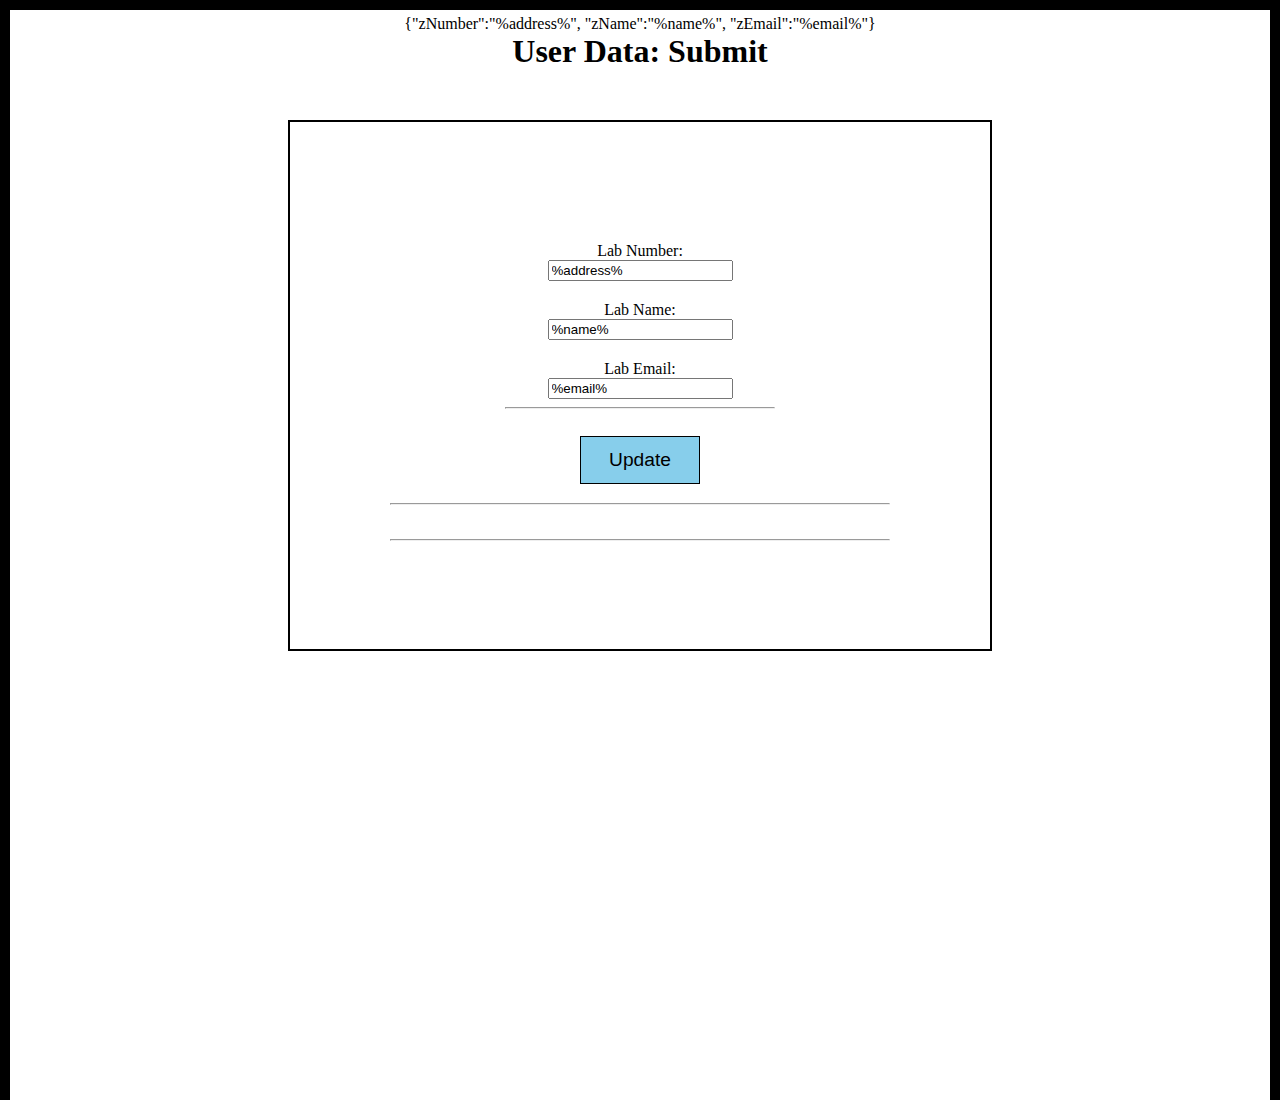
<file: study/cgi-bin/forms/t_input.html>
{"zNumber":"%address%", "zName":"%name%", "zEmail":"%email%"}
<html>
<head>
<title>Enter Data</title>
<link rel="stylesheet" type="text/css" href="../../styles.css">
</head>
<body>
<h1>User Data: Submit</h1>

<form action='enter.py' method="POST">
<fieldset class ='outter'>
    
	<fieldset>
      <label>Lab Number:</label><br/>
      <input type='text' name='zNumber' value='%address%'><br/>
    </fieldset>
    <fieldset>
      <label>Lab Name:</label><br/>
      <input type='text' name='zName' value='%name%'><br/>
    </fieldset>
    <fieldset>
      <label>Lab Email:</label><br/>
      <input type='text' name='zEmail' value='%email%'><hr/>
    </fieldset>
    
  <input class = 'up' type='submit' value='Update'>
</fieldset>
<hr/><br/><hr/>

</form>
</body>
</html>
</file>
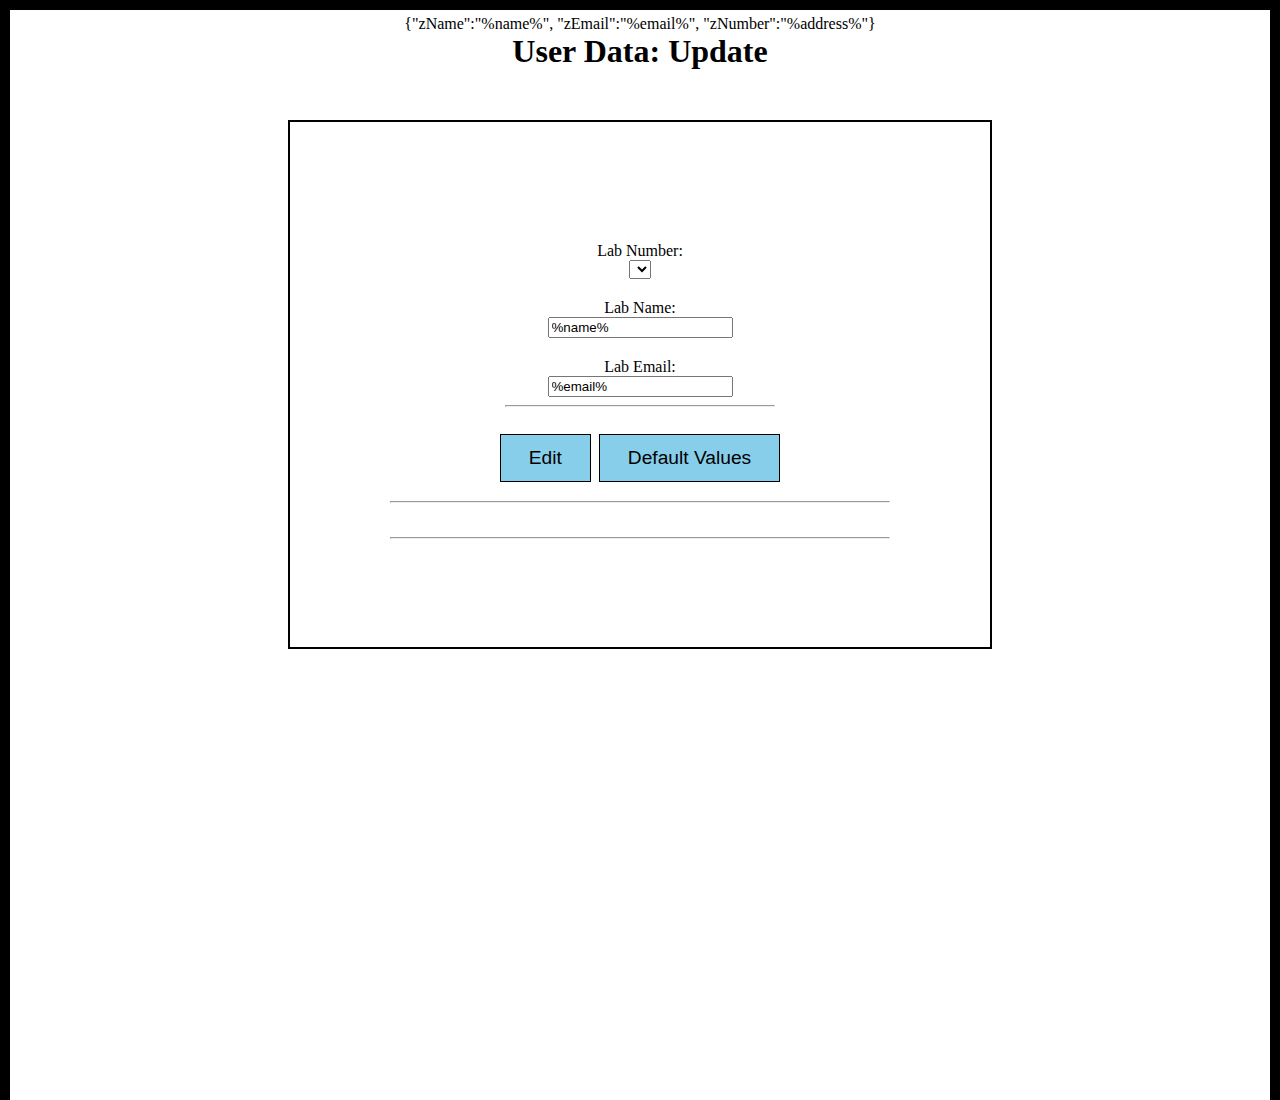
<file: study/cgi-bin/forms/t_update.html>
{"zName":"%name%", "zEmail":"%email%", "zNumber":"%address%"}
<html>
<head>
<title>Edit Data</title>
<link rel="stylesheet" type="text/css" href="../../styles.css">
</head>
<body>
<h1>User Data: Update</h1>

<form action='edit.py' method="POST">
<fieldset class ='outter'>
    
	<fieldset>
      <label>Lab Number:</label><br/>
      <select type='text' name='zNumber' value='%address%'><br/>
        </select>
    </fieldset>
    <fieldset>
      <label>Lab Name:</label><br/>
      <input type='text' name='zName' value='%name%'><br/>
    </fieldset>
    <fieldset>
      <label>Lab Email:</label><br/>
      <input type='text' name='zEmail' value='%email%'><hr/>
    </fieldset>
    
  <input class='up' type='submit' value='Edit'>
  <button class='up' name='update' value='8'>Default Values</button>
</fieldset>
<hr/><br/><hr/>

</form>
<!-- <script>
function getValue(zed) {
	var db = openDatabase('../../sqlcommandsnew.sqlt3', '3.0', 'foo')
	db.transaction(function (tx) {
	tx.executeSql('SELECT name FROM employ WHERE number = zed')
	});
	return zed;
}
</script> -->
</body>
</html>
</file>
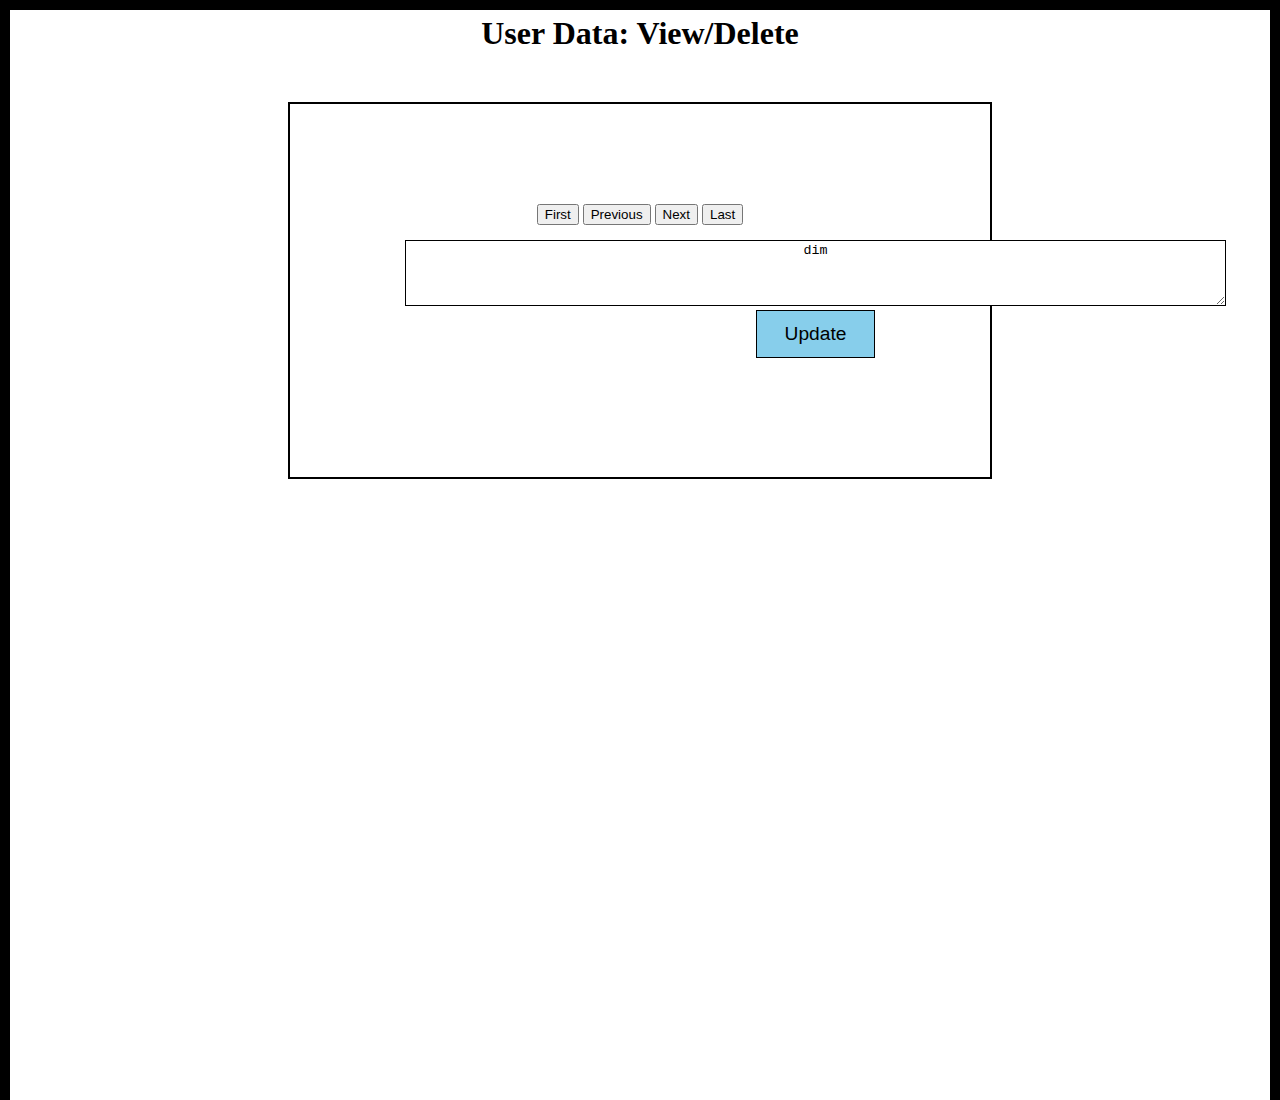
<file: study/cgi-bin/forms/t_view.html>
<html>
<head>
<title>View Data</title>
<link rel="stylesheet" type="text/css" href="../../styles.css">
</head>
<body>
<h1>User Data: View/Delete</h1>

<form action='view.py' method="POST">
<button name="Nav" value="1">First</button>
<button name="Nav" value="2">Previous</button>
<button name="Nav" value="3">Next</button>
<button name="Nav" value="4">Last</button>
<fieldset>
<textarea rows="4" cols="100" id="0" readonly>dim</textarea>

<input class = 'up' type='submit' value='Update'>
<input name='pager' value='0' hidden>
</fieldset>
</form>
</body>
</html>
</file>
<file: study/styles.css>
a, article, body, div, figcaption, figure, footer, header, h1, 
h2, h3, img, li, nav, p, section, ul {
   border: 0;
   padding: 0;
   margin: 0;
    text-decoration: none;
}
html{
    height:100%;
    background-color: black;
}
p{
    font-weight: 600;
    font-family:sans-serif,
}
body{
    background-color: white;
    padding: 5px;
    margin:10px;
    text-align: center;
    height: auto;
    min-height: 1080px;
}
nav {
    background-color: skyblue;
    text-align: center;
    border: 2px solid;
    padding: 5px;
    margin:10px;
}
nav li{
    text-shadow: 3px 3px 3px;
    border-radius:10px;
    border: 1px solid;
    background-color:darkgrey;
    text-align: center;
    display: inline-block;
    font-size: 1.5em;
    
    
}
nav a{
    color:black;
}
nav a:focus , nav a:hover{
    color:white;
}
footer{
    font-size: 0.7em;
    text-align: left;
    background-color:skyblue;
    color: black;
    position:absolute;
    height:20px;
    width:100%;
    bottom: 0;
    left:0;
}
#wrapper{
    position: relative;
    min-height: 100%;
}
.up{
    
  background-color: skyblue;
  border: 1px solid;
  padding: 12px 28px;
  text-align: center;
  text-decoration: none;
  display: inline-block;
  font-size: 16px;
  margin: 4px 2px;
  cursor: pointer;
  font-size: 1.2em;
}
.up:focus, .up:hover  {
    
    color:white;
    border-color:black;
    text-shadow: 3px 3px 3px black;
    
}
fieldset{
     border: none;
    padding: 5px;
    margin:10px;
    
}
textarea{
    text-align: center;
    margin-left: auto;
    margin-right: auto;
    border: 1px solid;
}
.butt{
    
    width: 100%;
}
.outter{
    
    width: 60%;
    margin-top: auto;
    margin-left: auto;
    margin-right:auto;
}
form{
    display:block;
    align-self: center;
    border: 2px solid;
    text-align: center;
    padding: 100px;
    margin:50px;
    margin-left: auto;
    margin-right:auto;
    width: 40%;
}
</file>
